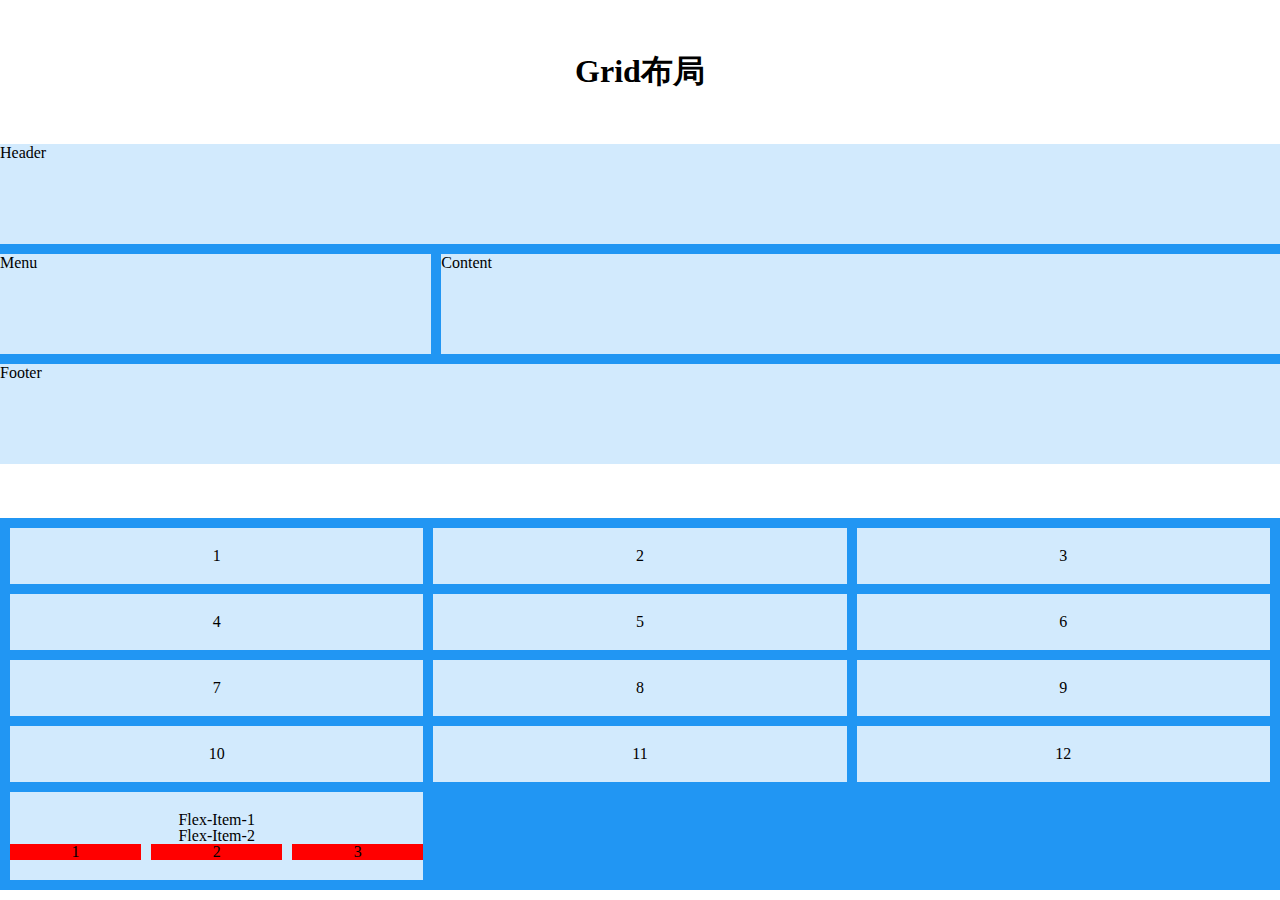
<file: index.html>
<!DOCTYPE HTML>
<html>
<head>
	<meta charset="utf-8">
	<meta name="viewport" content="width=device-width, initial-scale=1, maximum-scale=1">
	<title>Grid布局</title>
	<link rel="stylesheet" href="grid.css">
</head>
<body>
	<h1>Grid布局</h1>
	<div class="wrapper">
		<div class="header">
			Header
		</div>
		<div class="menu">
			Menu
		</div>
		<div class="content">
			Content
		</div>
		<div class="footer">
			Footer
		</div>
	</div>
	<br><br><br>
	<div class="index1">
		<div class="item item1">1</div>
		<div class="item item2">2</div>
		<div class="item item3">3</div>
		<div class="item item4">4</div>
		<div class="item item5">5</div>
		<div class="item item6">6</div>
		<div class="item item7">7</div>
		<div class="item item8">8</div>
		<div class="item item9">9</div>
		<div class="item item10">10</div>
		<div class="item item11">11</div>
		<div class="item item12">12</div>
		<div class="item item13">
			<div class="flex-item">Flex-Item-1</div>
			<div class="flex-item">Flex-Item-2</div>
			<div class="flex-item">
				<div class="flex-item-wrapper">
					<div class="flex-item-box">1</div>
					<div class="flex-item-box">2</div>
					<div class="flex-item-box">3</div>
				</div>
			</div>
		</div>
	</div>
</body>
</html>
</file>
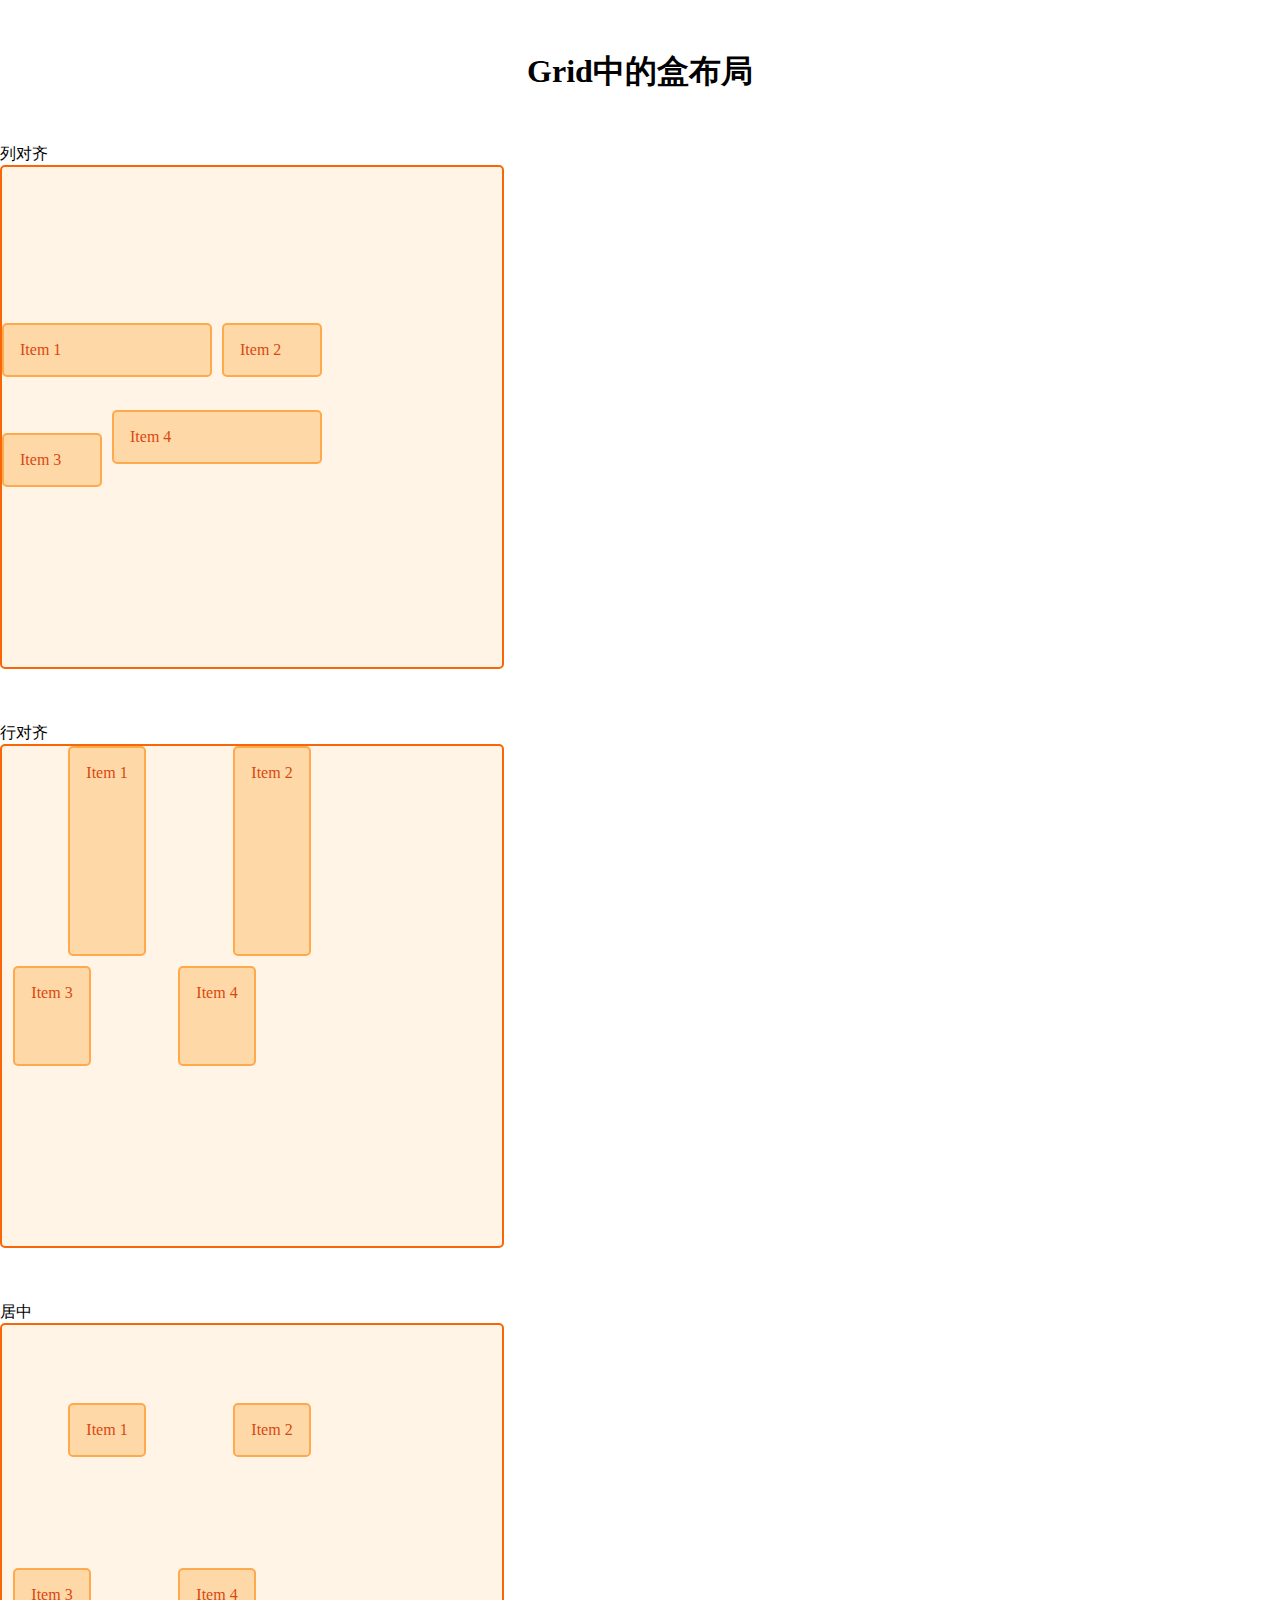
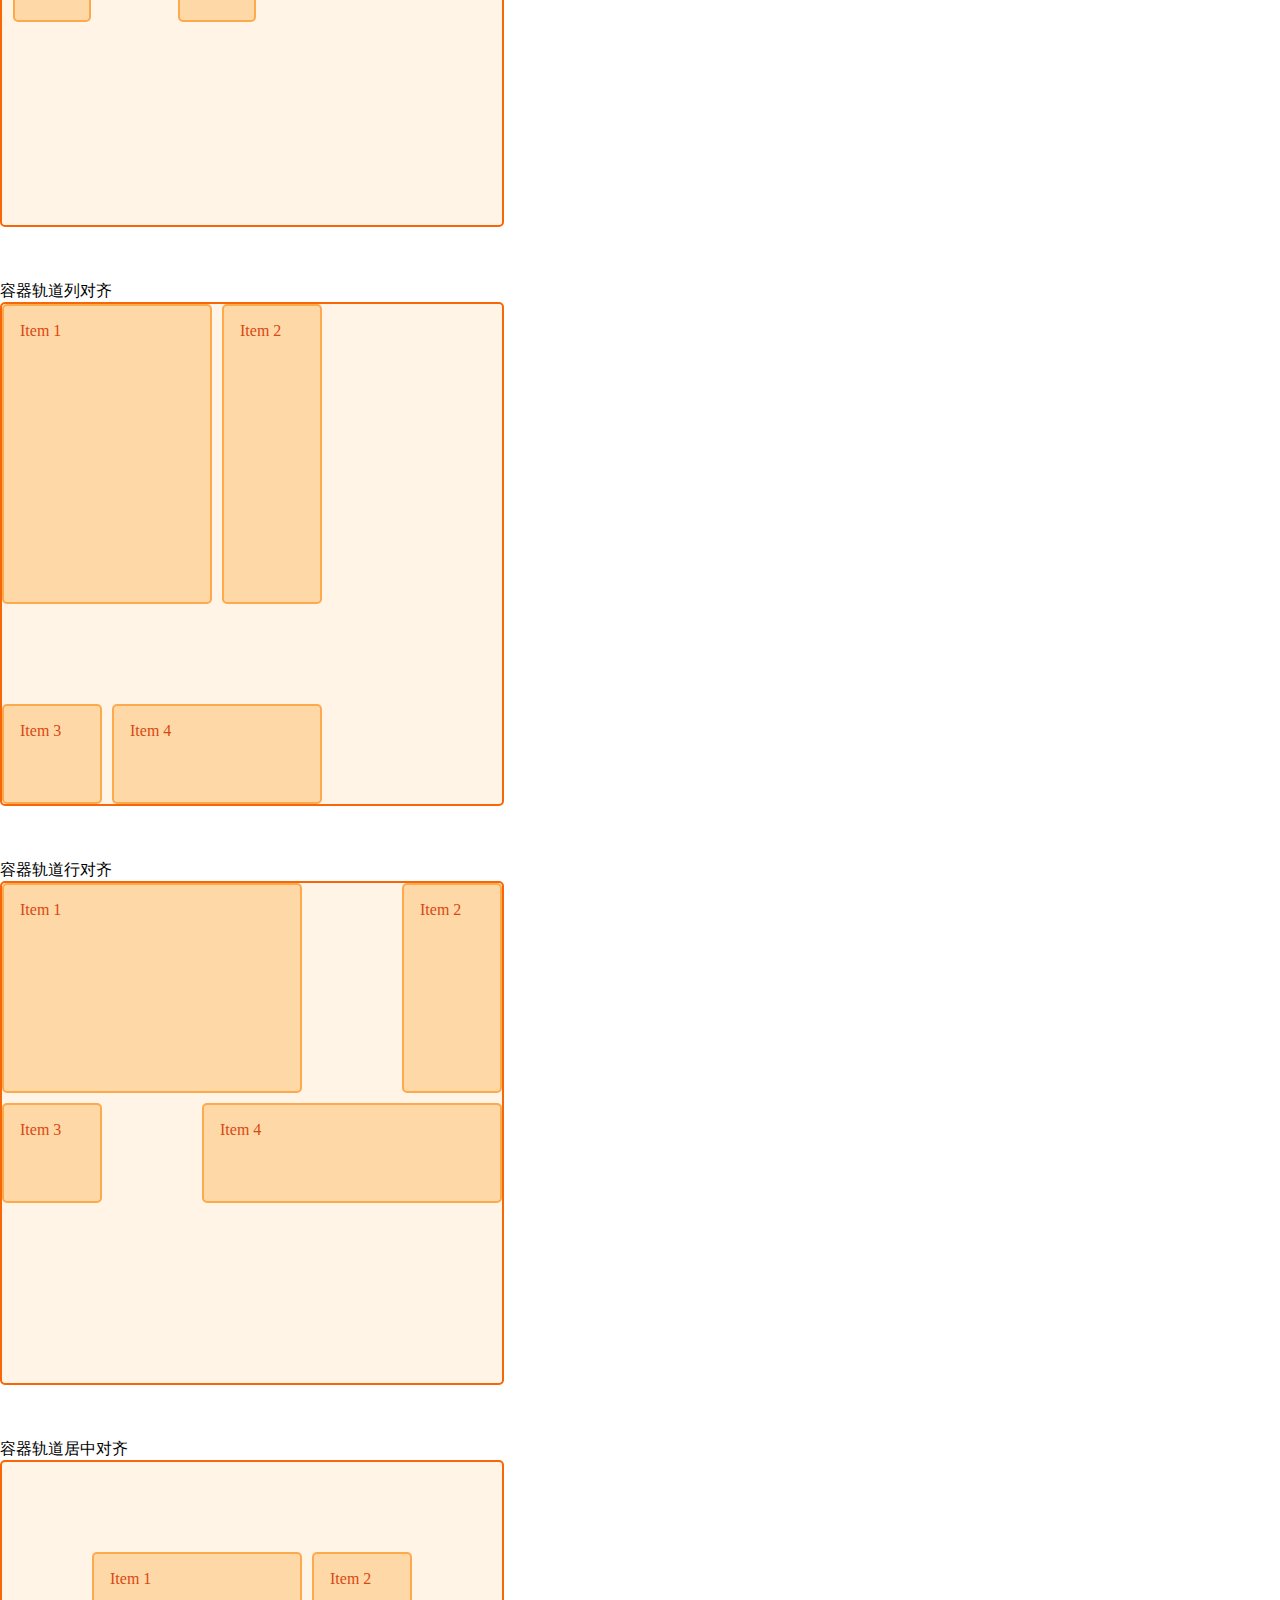
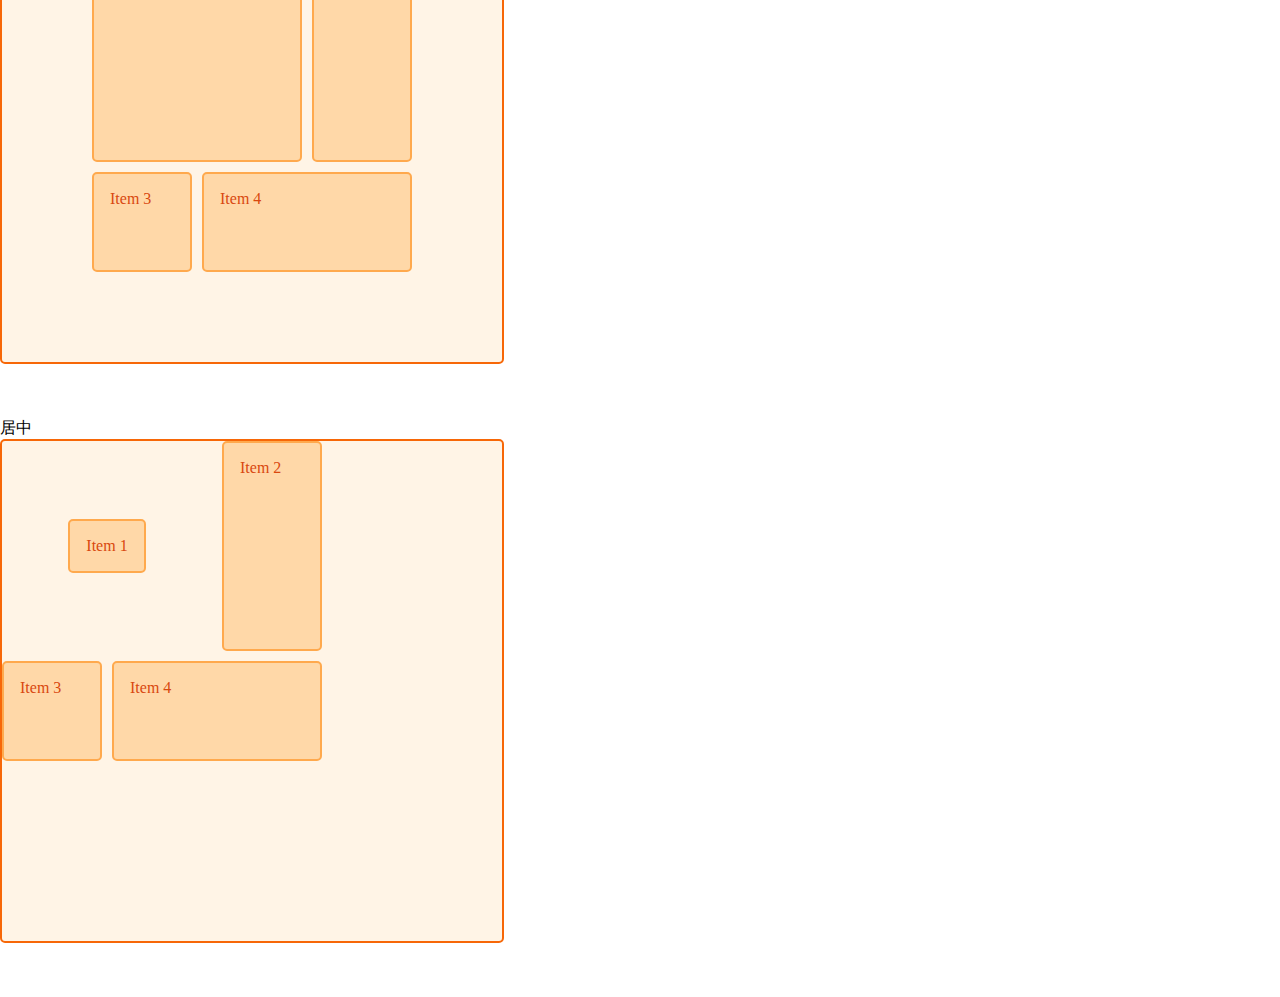
<file: Grid盒布局.html>
<!DOCTYPE HTML>
<html>
<head>
	<meta charset="utf-8">
	<meta name="viewport" content="width=device-width, initial-scale=1, maximum-scale=1">
	<title>Grid中的盒布局</title>
	<link rel="stylesheet" href="box.css">
</head>
<body>
	<h1>Grid中的盒布局</h1> 
	<!-- 列对齐 -->
	<span>列对齐</span>
	<div class="wrapper alignItems">
		<div class="item1">Item 1</div>
		<div class="item2">Item 2</div>
		<div class="item3">Item 3</div>
		<div class="item4">Item 4</div>
	</div>
	<br><br><br>
	<!-- 行对齐 -->
	<span>行对齐</span>
	<div class="wrapper justifyItems">
		<div class="item1">Item 1</div>
		<div class="item2">Item 2</div>
		<div class="item3">Item 3</div>
		<div class="item4">Item 4</div>
	</div>
	<br><br><br>
	<!-- 居中 -->
	<span>居中</span>
	<div class="wrapper itemCenter">
		<div class="item1">Item 1</div>
		<div class="item2">Item 2</div>
		<div class="item3">Item 3</div>
		<div class="item4">Item 4</div>
	</div>
	<br><br><br>
	<!-- 容器轨道列对齐 -->
	<span>容器轨道列对齐</span>
	<div class="wrapper alignContent">
		<div class="item1">Item 1</div>
		<div class="item2">Item 2</div>
		<div class="item3">Item 3</div>
		<div class="item4">Item 4</div>
	</div>
	<br><br><br>
	<!-- 容器轨道行对齐 -->
	<span>容器轨道行对齐</span>
	<div class="wrapper justifyContent">
		<div class="item1">Item 1</div>
		<div class="item2">Item 2</div>
		<div class="item3">Item 3</div>
		<div class="item4">Item 4</div>
	</div>
	<br><br><br>
	<!-- 容器轨道居中对齐 -->
	<span>容器轨道居中对齐</span>
	<div class="wrapper centerContent">
		<div class="item1">Item 1</div>
		<div class="item2">Item 2</div>
		<div class="item3">Item 3</div>
		<div class="item4">Item 4</div>
	</div>
	<br><br><br>
	<!-- 居中 -->
	<span>居中</span>
	<div class="wrapper placeSelf">
		<div class="item1">Item 1</div>
		<div class="item2">Item 2</div>
		<div class="item3">Item 3</div>
		<div class="item4">Item 4</div>
	</div>
	<br><br><br>
</body>
</html>
</file>
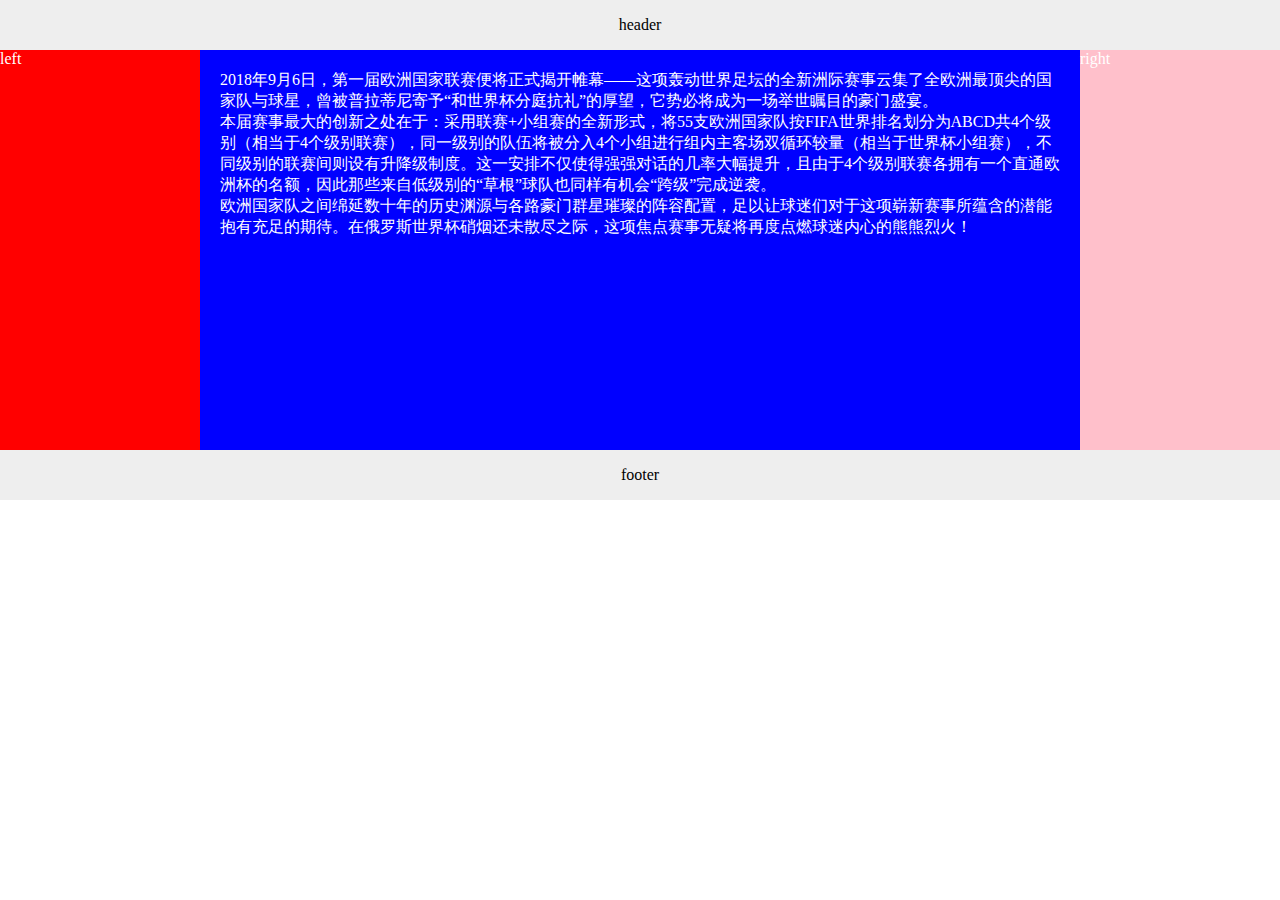
<file: 双飞翼布局.html>
<!DOCTYPE HTML>
<html>
<head>
	<meta charset="utf-8">
	<title>双飞翼布局</title>
	<style>
		* {
			padding: 0;
			margin: 0;
			color: #fff;
		}
		body {
			min-width: 800px;
		}
		.header, .footer {
			width: 100%;
			height: 50px;
			line-height: 50px;
			text-align: center;
			background-color: #eee;
			color: #000;
		}
		.container {
			height: 400px;
		}
		.container:after {
			visibility: hidden;
			display: block;
			font-size: 0;
			content: " ";
			clear: both;
			height: 0;
		}
		.left, .middle, .right {
			height: 100%;
			float: left;
		}
		.middle {
			width: 100%;
			background-color: blue;
		}
		.text {
			padding: 20px 220px;
		}
		.left {
			width: 200px;
			background-color: red;
			margin-left: -100%;
		}
		.right {
			width: 200px;
			background-color: pink;
			margin-left: -200px;
		}
	</style>
</head>
<body>
	<div class="header">header</div>
	<div class="container">
		<div class="middle">
			<div class="text">
				<p>2018年9月6日，第一届欧洲国家联赛便将正式揭开帷幕——这项轰动世界足坛的全新洲际赛事云集了全欧洲最顶尖的国家队与球星，曾被普拉蒂尼寄予“和世界杯分庭抗礼”的厚望，它势必将成为一场举世瞩目的豪门盛宴。</p>
				<p>本届赛事最大的创新之处在于：采用联赛+小组赛的全新形式，将55支欧洲国家队按FIFA世界排名划分为ABCD共4个级别（相当于4个级别联赛），同一级别的队伍将被分入4个小组进行组内主客场双循环较量（相当于世界杯小组赛），不同级别的联赛间则设有升降级制度。这一安排不仅使得强强对话的几率大幅提升，且由于4个级别联赛各拥有一个直通欧洲杯的名额，因此那些来自低级别的“草根”球队也同样有机会“跨级”完成逆袭。</p>
				<p>欧洲国家队之间绵延数十年的历史渊源与各路豪门群星璀璨的阵容配置，足以让球迷们对于这项崭新赛事所蕴含的潜能抱有充足的期待。在俄罗斯世界杯硝烟还未散尽之际，这项焦点赛事无疑将再度点燃球迷内心的熊熊烈火！</p>
			</div>
		</div>
		<div class="left">left</div>
		<div class="right">right</div>
	</div>
	<div class="footer">footer</div>
</body>
</html>
</file>
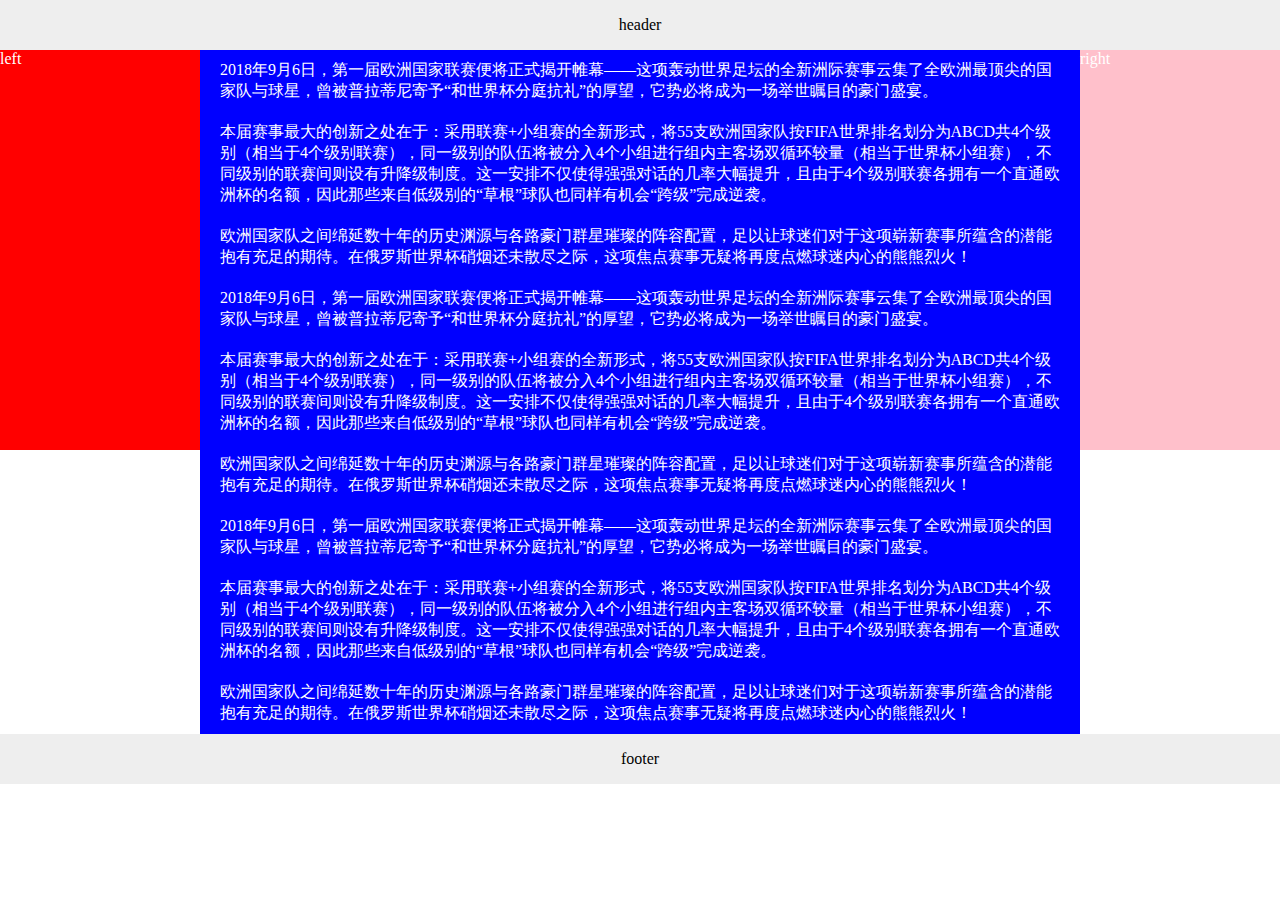
<file: 圣杯布局.html>
<!DOCTYPE HTML>
<html>
<head>
	<meta charset="utf-8">
	<title>圣杯布局</title>
	<style>
		* {
			padding: 0;
			margin: 0;
			color: #fff;
		}
		body {
			min-width: 920px;
		}
		.header, .footer {
			width: 100%;
			height: 50px;
			line-height: 50px;
			text-align: center;
			background-color: #eee;
			color: #000;
		}
		.container {
			min-height: 400px;
			padding: 0 200px;
		}
		.container:after {
			visibility: hidden;
			display: block;
			font-size: 0;
			content: " ";
			clear: both;
			height: 0;
		}
		.left, .middle, .right {
			position:relative;
			min-height: 400px;
			height: 100%;
			float: left;
		}
		.middle {
			width: 100%;
			background-color: blue;
		}
		.middle p {
			padding: 10px 20px;
		}
		.left {
			width: 200px;
			background-color: red;
			margin-left: -100%;
			left: -200px;
		}
		.right {
			width: 200px;
			background-color: pink;
			margin-left: -200px;
			right: -200px;
		}
	</style>
</head>
<body>
	<div class="header">header</div>
	<div class="container">
		<div class="middle">
			<p>2018年9月6日，第一届欧洲国家联赛便将正式揭开帷幕——这项轰动世界足坛的全新洲际赛事云集了全欧洲最顶尖的国家队与球星，曾被普拉蒂尼寄予“和世界杯分庭抗礼”的厚望，它势必将成为一场举世瞩目的豪门盛宴。</p>
			<p>本届赛事最大的创新之处在于：采用联赛+小组赛的全新形式，将55支欧洲国家队按FIFA世界排名划分为ABCD共4个级别（相当于4个级别联赛），同一级别的队伍将被分入4个小组进行组内主客场双循环较量（相当于世界杯小组赛），不同级别的联赛间则设有升降级制度。这一安排不仅使得强强对话的几率大幅提升，且由于4个级别联赛各拥有一个直通欧洲杯的名额，因此那些来自低级别的“草根”球队也同样有机会“跨级”完成逆袭。</p>
			<p>欧洲国家队之间绵延数十年的历史渊源与各路豪门群星璀璨的阵容配置，足以让球迷们对于这项崭新赛事所蕴含的潜能抱有充足的期待。在俄罗斯世界杯硝烟还未散尽之际，这项焦点赛事无疑将再度点燃球迷内心的熊熊烈火！</p>
			<p>2018年9月6日，第一届欧洲国家联赛便将正式揭开帷幕——这项轰动世界足坛的全新洲际赛事云集了全欧洲最顶尖的国家队与球星，曾被普拉蒂尼寄予“和世界杯分庭抗礼”的厚望，它势必将成为一场举世瞩目的豪门盛宴。</p>
			<p>本届赛事最大的创新之处在于：采用联赛+小组赛的全新形式，将55支欧洲国家队按FIFA世界排名划分为ABCD共4个级别（相当于4个级别联赛），同一级别的队伍将被分入4个小组进行组内主客场双循环较量（相当于世界杯小组赛），不同级别的联赛间则设有升降级制度。这一安排不仅使得强强对话的几率大幅提升，且由于4个级别联赛各拥有一个直通欧洲杯的名额，因此那些来自低级别的“草根”球队也同样有机会“跨级”完成逆袭。</p>
			<p>欧洲国家队之间绵延数十年的历史渊源与各路豪门群星璀璨的阵容配置，足以让球迷们对于这项崭新赛事所蕴含的潜能抱有充足的期待。在俄罗斯世界杯硝烟还未散尽之际，这项焦点赛事无疑将再度点燃球迷内心的熊熊烈火！</p>
			<p>2018年9月6日，第一届欧洲国家联赛便将正式揭开帷幕——这项轰动世界足坛的全新洲际赛事云集了全欧洲最顶尖的国家队与球星，曾被普拉蒂尼寄予“和世界杯分庭抗礼”的厚望，它势必将成为一场举世瞩目的豪门盛宴。</p>
			<p>本届赛事最大的创新之处在于：采用联赛+小组赛的全新形式，将55支欧洲国家队按FIFA世界排名划分为ABCD共4个级别（相当于4个级别联赛），同一级别的队伍将被分入4个小组进行组内主客场双循环较量（相当于世界杯小组赛），不同级别的联赛间则设有升降级制度。这一安排不仅使得强强对话的几率大幅提升，且由于4个级别联赛各拥有一个直通欧洲杯的名额，因此那些来自低级别的“草根”球队也同样有机会“跨级”完成逆袭。</p>
			<p>欧洲国家队之间绵延数十年的历史渊源与各路豪门群星璀璨的阵容配置，足以让球迷们对于这项崭新赛事所蕴含的潜能抱有充足的期待。在俄罗斯世界杯硝烟还未散尽之际，这项焦点赛事无疑将再度点燃球迷内心的熊熊烈火！</p>
		</div>
		<div class="left">left</div>
		<div class="right">right</div>
	</div>
	<div class="footer">footer</div>
</body>
</html>
</file>
<file: grid.css>
* {
	padding: 0;
	margin: 0;
}
h1 {
	text-align: center;
	padding: 50px 0;
}
/*index.html*/
.wrapper {
	width: 100%;
	height: 100%;
	background-color: #2196F3;
	display: grid;
	grid-gap: 10px;
	/*grid-template-columns: 1fr 4fr 1fr;  /*1列*/
	/*grid-template-rows: 150px; */
	/*grid-auto-rows: 200px;*/
	grid-auto-rows: 100px;
	/*grid-template-areas: "header header header"
						"menu content content"
						"footer footer footer"*/
}
.header {
    grid-area: header;
    /*grid-row-start: 1;
    grid-row-end: 2;
    grid-column-start: 1;
    grid-column-end: 4;*/
    grid-area: 1/1/2/4;
	background-color: rgba(255, 255, 255, 0.8);
}
.menu {
	grid-area: menu;
	grid-row-start: 2;
    grid-row-end: 3;
    grid-column-start: 1;
    grid-column-end: 2;
	background-color: rgba(255, 255, 255, 0.8);
}
.content {
	grid-area: content;
	grid-row-start: 2;
    grid-row-end: 3;
    grid-column-start: 2;
    grid-column-end: 4;
	background-color: rgba(255, 255, 255, 0.8);
}
.footer {
    grid-area: footer;
    grid-row-start: 3;
    grid-row-end: 4;
    grid-column-start: 1;
    grid-column-end: 4;
	background-color: rgba(255, 255, 255, 0.8);
}

/*index1.html*/
.index1 {
	height: 100%;
	line-height: 100%;
	text-align: center;
	background-color: #2196F3;
	display: grid;
	grid-gap: 10px;
	padding: 10px;
	grid-template-columns: repeat(3, 1fr);
/*	grid-template-areas:
	"h h h h h"
	"m m c c c"
	"f f f f f";*/
}
.index1 .item {
	background-color: rgba(255, 255, 255, 0.8);
	padding: 20px 0;
}
.index1 .item13 {
	display: flex;
	flex-direction: column;
	justify-content: center;
}
.index1 .flex-item-wrapper {
	display: grid;
	grid-gap: 10px;
	grid-template-columns: repeat(3, 3fr);
}
.index1 .flex-item-box {
	background-color: red;

}
</file>
<file: box.css>
* {
	padding: 0;
	margin: 0;
}
h1 {
	text-align: center;
	padding: 50px 0;
}
ul, ol, li {
	list-style-type: none;
}

.wrapper {
	border: 2px solid #f76707;
    border-radius: 5px;
    background-color: #fff4e6;
}
.wrapper > div {
    border: 2px solid #ffa94d;
    border-radius: 5px;
    background-color: #ffd8a8;
    padding: 1em;
    color: #d9480f;
}
/*auto/normal/start/end/center/stretch/baseline/first baseline/last baseline*/

.wrapper {
	height: 500px;
	width: 500px;
	display: grid;
	grid-template-columns: repeat(3, 100px);
	grid-template-rows: repeat(3,100px);
	grid-gap: 10px;
	grid-template-areas: 
	  "a a b"
	  "a a b"
	  "c d d";
	/*align-content: space-between;*/
}
.item1 {
	grid-area: a;
}
.item2 {
	grid-area: b;
}
.item3 {
	grid-area: c;
}
.item4 {
	grid-area: d;
}
.alignItems {
	align-items: end;
}
.alignItems .item4 {
	align-self: center;
}

.justifyItems {
	justify-items: center;
}

.itemCenter {
/*	grid-template-areas: "a a a"
    "a a a""a a a";*/
	align-items: center;
	justify-items: center;
}

.alignContent {
	align-content: space-between;
}

.justifyContent {
	justify-content: space-between;
}

.centerContent {
	align-content: center;
	justify-content: center;
}

.placeSelf .item1 {
	place-self: center center;
}
</file>
